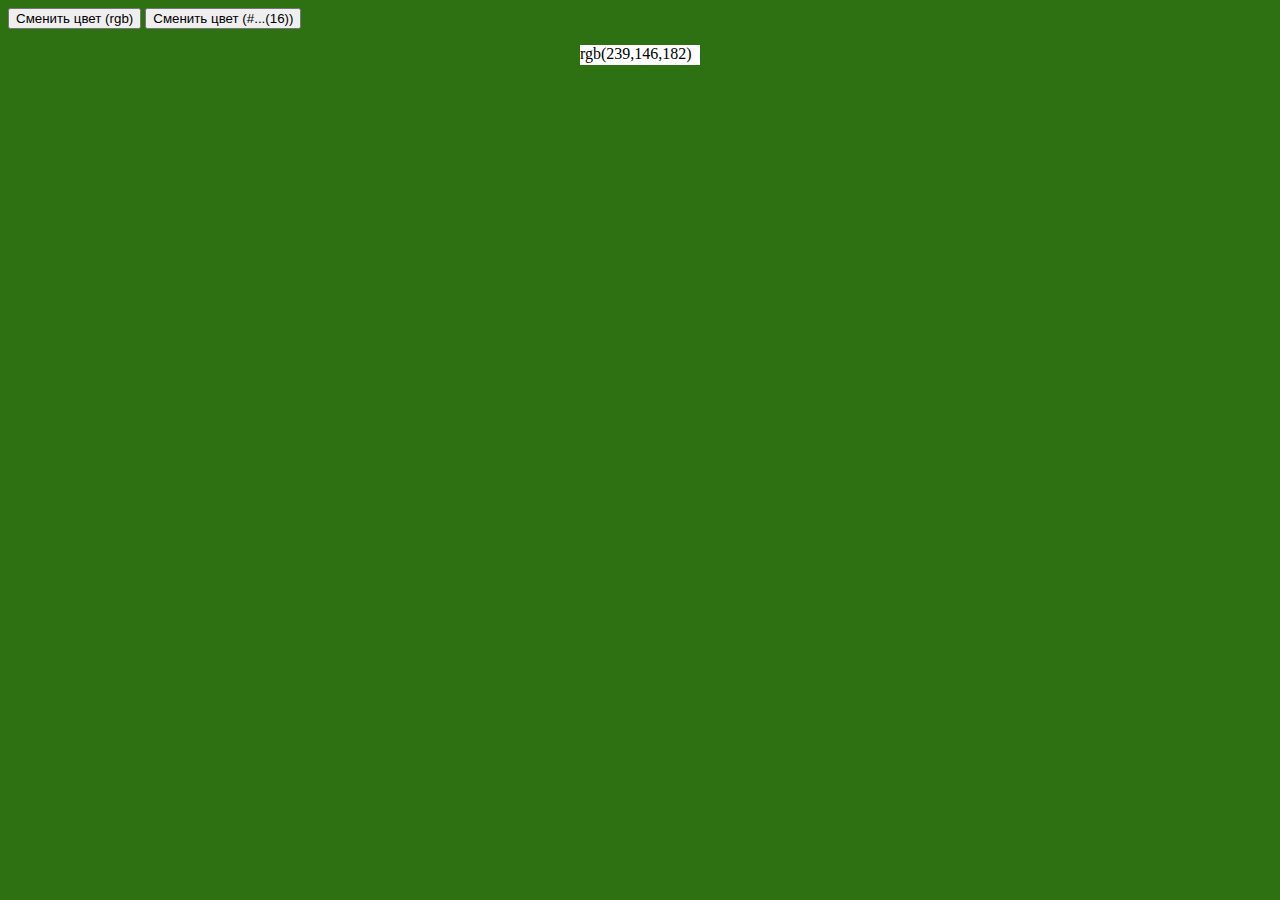
<file: index.html>
<!DOCTYPE html>
<html>
 <head>
       <meta charset="utf-8" />
       <title>first</title>

</head>
<body onload="bg()">
  <div class="wrap" id="app">
    <button type="button" onclick="bg()">Сменить цвет (rgb)</button>
    <button type="button" onclick="bg2()">Сменить цвет (#...(16))</button>
  </div>
  <script src="main.js"></script>
</body>
</html>
</file>
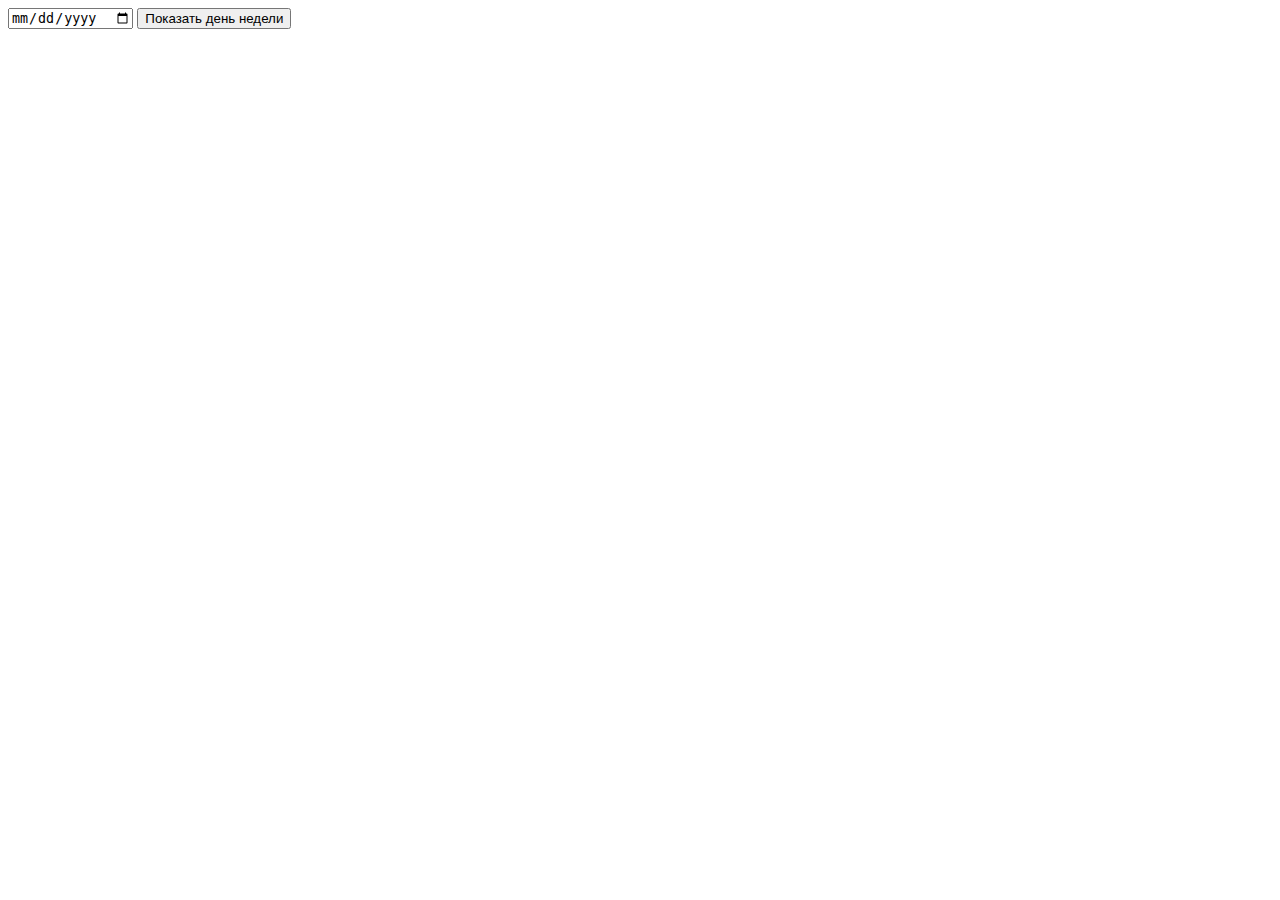
<file: 1.ShowWeekDay.html>
<!DOCTYPE html>
<html>
  <head>
    <meta charset="UTF-8" />
    <title>Classwork</title>
  </head>
  <body>
    <header>
      <input id="MyDateSelector" type="date" />
      <button id="ShowDayButton">Показать день недели</button>
    </header>
    <div id="result"></div>
    <script>
      var inp = document.getElementById("MyDateSelector");
      var btn = document.getElementById("ShowDayButton");
      var res = document.getElementById("result");

      btn.onclick = () => {
        var show = new Date(inp.value);
        console.log(show.getDay())
        switch (show.getDay()) {
          case 0:
            res.innerText = "неділя";
            break;
          case 1:
            res.innerText = "понеділок";
            break;
          case 2:
            res.innerText = "вівторок";
            break;
          case 3:
            res.innerText = "середа";
            break;
          case 4:
            res.innerText = "четвер";
            break;
          case 5:
            res.innerText = "п'ятниця";
            break;
          case 6:
            res.innerText = "субота";
            break;
          default:
            break;
        }
      };
      /*
            Создайте функцию, которая по клику на "показать день недели" возвращает день недели для выбранной даты с интута.
            День нужно возвратить в div#result в текстовом формате т.е понедельник, вторник, суббота и т.д
          */
    </script>
  </body>
</html>
</file>
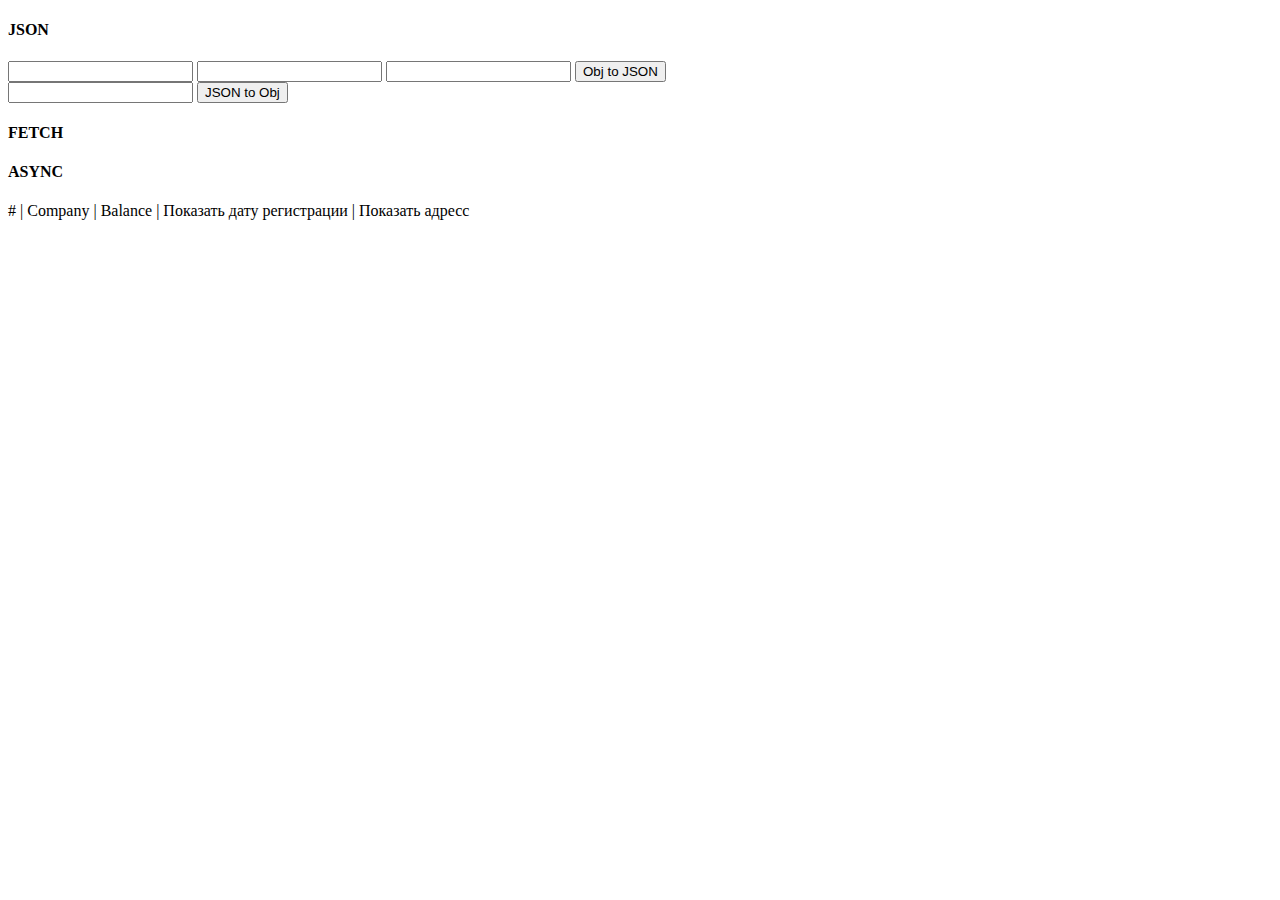
<file: 123.html>
<!DOCTYPE html>
<html lang="en">
<head>
    <meta charset="UTF-8">
    <meta name="viewport" content="width=device-width, initial-scale=1.0">
    <title>Document</title>
</head>
<body>
    <h4>JSON</h4>
    <form id="myForm">
        <input name="name" />
        <input name="age"/>
        <input name="password"/>
        <button>Obj to JSON</button>
    </form>
    <form id="myForm2">
        <input name="text" />
        <button>JSON to Obj</button>
      </form>
      <h4>FETCH</h4>

      <div id="res"></div>

      <h4>ASYNC</h4>
      <div id="res2">
          <p># | Company | Balance | Показать дату регистрации | Показать адресс</p>
      </div>
    <script src="1_json.js"></script>
    <script src="2_fetch.js"></script>
    <script src="3_async.js"></script>
</body>
</html>
</file>
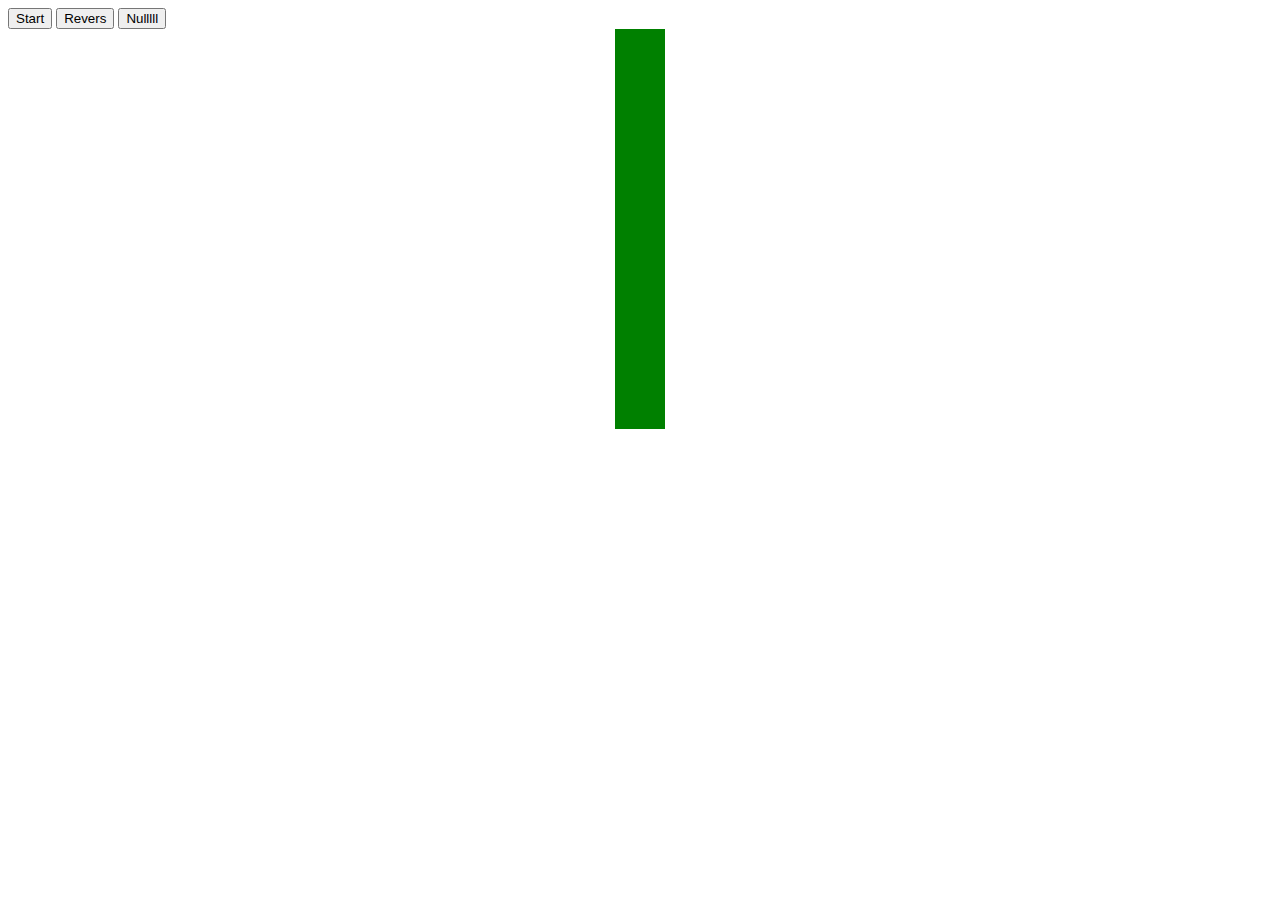
<file: 2.Timer.html>
<!DOCTYPE html>
<html>
  <head>
    <meta charset="UTF-8" />
    <title>Hw</title>
  </head>
  <body>
    <button type="button" id="mybut">Start</button>
    <button type="button" id="revers">Revers</button>
    <button type="button" id="mybutdel">Nulllll</button>
    <div
      id="myDIV"
      style="
        width: 50px;
        height: 400px;
        background-color: green;
        margin: 0px auto;
      "
    ></div>
    <div id="timer" style="font-size: 500px; text-align: center"></div>
    <!--
        Создайте счетчик секунд, который начинает отчет с 1 и заканчивается на 30,
        также добавьте кнопки который останавливают отчет, и запускают его заново и добавьте кнопку обнуляющую отчет.
        Также попробуйте изменить код так чтобы отчет начиналься с 30 и заканчивалься на 1.

       + бонус: Сделать так что бы на каждый тик (1с/2c) менялся цвет фона. Можно на основе генератора случайного цвета с предудущих уроков.
       + бонус: Сделать визуализацию стрелки которая идет по кругу
            document.getElementById("myDIV").style.transform = "rotate(7deg)";

       + бонус: Сделать кнопки которые выбирают режим в котором идет отсчет - обычный от 0 до 30 или реверсивный от 30 до 0
      -->
    <script>
      var start = document.getElementById("mybut");
      var timer = document.getElementById("timer");
      var rev = document.getElementById("revers");
      var arrow = document.getElementById("myDIV");
      var counter = true;
      var tim = 1;

      var time;
      start.addEventListener("click", () => {
        if (counter) {
          time = setInterval(() => {
            timer.innerText = tim;
            tim++;
            randColor();
            if (tim >= 31) {
              clearInterval(time);
              counter = !counter;
            };
          }, 100);
        } else {
          clearInterval(time);
        }
        counter = !counter;
      });

      rev.addEventListener("click", () => {
        if (counter) {
          revTime = setInterval(() => {
            timer.innerText = tim;
            tim--;
            randColor();
            if (tim <= -1) {
              clearInterval(revTime);
              counter = !counter;
            };
          }, 100);
        } else {
          clearInterval(revTime);
        }
        counter = !counter;
      });


      const randColor = () => {
        arrow.style.transform = "rotate("+tim*5.8+"deg)";
        document.body.style.background =
          "rgb(" +
          randomColor(0, 255) +
          "," +
          randomColor(0, 255) +
          "," +
          randomColor(0, 255) +
          ")";
      };

      var nullll = document.getElementById("mybutdel");
      nullll.onclick = () => {
        if (counter) {
          tim = 0;
          clearInterval(time);
          counter = true;
          timer.innerText = tim;
        } else {
          tim = 0;
          clearInterval(time);
          counter = !counter;
          timer.innerText = tim;
        }
      };

      function randomColor(min, max) {
        min = Math.ceil(min);
        max = Math.floor(max);
        return Math.floor(Math.random() * (max - min + 1)) + min;
      }
    </script>
  </body>
</html>
</file>
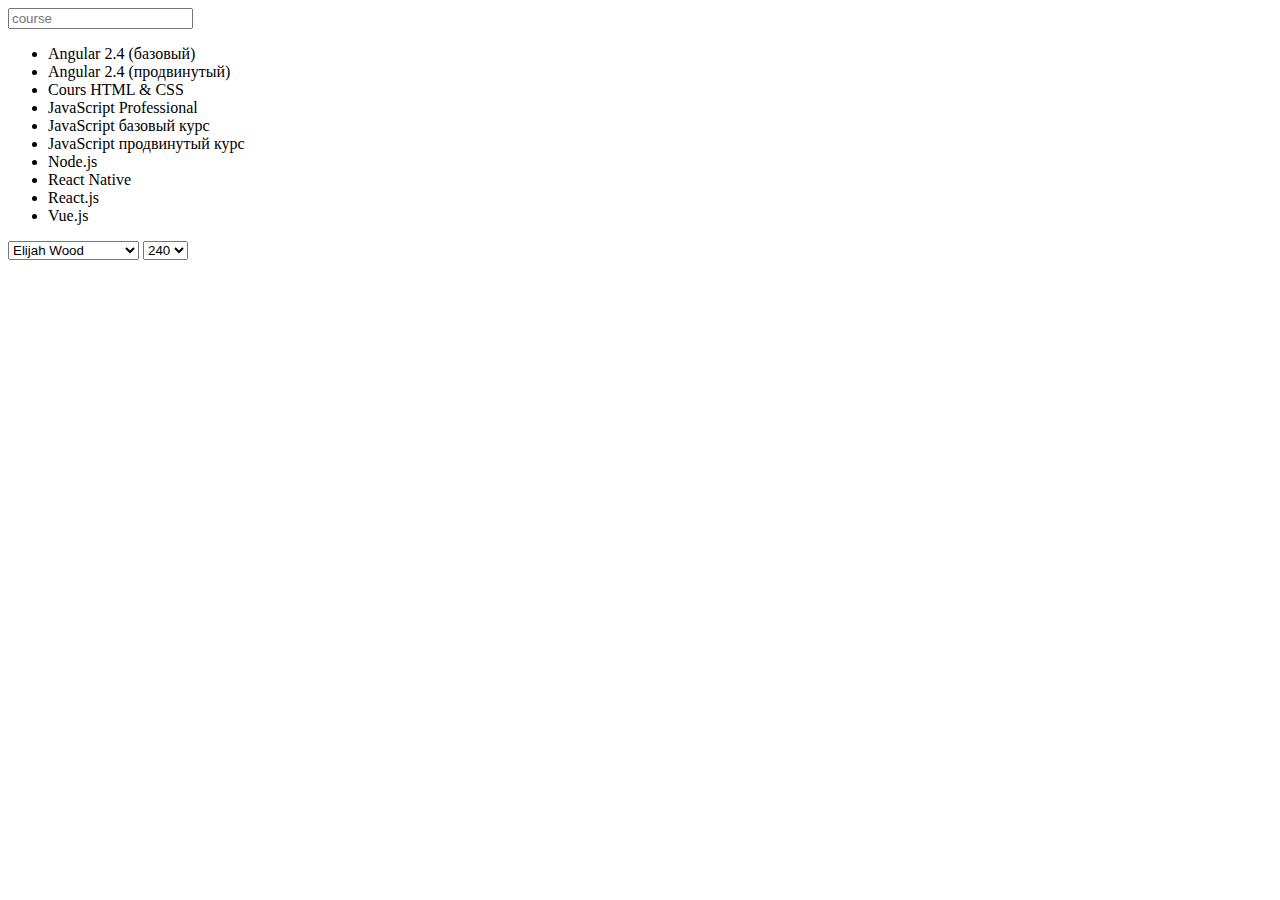
<file: 3.Arrays.html>
<!DOCTYPE html>
<html>
<head>
    <meta charset="UTF-8">
    <title>Cwk</title>

</head>
<body>
<div>
  <input type="text" placeholder="course" id="inp">
  <p id="search"></p>
  <ul id="res">

  </ul>

  <select id="stars"></select>
  <select id="dur"></select>
  <div id="search2"></div>
</div>

<script>

  /*
    Задание:
    1. При помощи методов изложеных ниже, переформатировать ITEA_COURSES в массив который содержит длину строк каждого из элементов.
    2. Отфильтровать массив ITEA_COURSES по алфавиту.
        + Бонусный бал. Вывести на страничку списком
    3. Реализация функции поиска по массиву ITEA_COURSES.
        + Бонусный бал. Вывести на страничку инпут и кнопку по которой будет срабатывать поиск.
  */

  const ITEA_COURSES = ["Cours HTML & CSS", "JavaScript базовый курс", "JavaScript продвинутый курс", "JavaScript Professional", "Angular 2.4 (базовый)", "Angular 2.4 (продвинутый)", "React.js", "React Native", "Node.js", "Vue.js"];
  var lengthArr = ITEA_COURSES.map((item)=>{
    return item.length;
  });
  console.log(lengthArr);

  var inp = document.getElementById('inp');
  var p = document.getElementById('search')
  inp.addEventListener('input', ()=>{
    if (ITEA_COURSES.includes(inp.value)) {
      p.innerText = inp.value
    } else {
      p.innerText = "";
    }
  })
  var ul = document.getElementById('res');
  var filterArr = ITEA_COURSES.sort();
  console.log("filterArr", filterArr);
  filterArr.forEach((item)=>{
    //var li = document.createElement('li');
    ul.innerHTML += '<li>'+item+'</li>';
    //ul.appendChild(li);
  });
  

  /*
    Задание 2:
    Написать фильтр массива по:
    Актеру, продолжительности

    Бонус:
      Сделать графическую оболочку для программы:
      - Селект со списком актеров
      - Селект или инпут с продолжительностью
      - Результат в виде списка фильмов
  */

    var stars = ['Elijah Wood', 'Ian McKellen', 'Orlando Bloom','Ewan McGregor',' Liam Neeson', 'Natalie Portman', 'Ewan McGregor', 'Billy Bob Thornton', 'Martin Freeman']
    var movies = [
          {
            name: "Lord of the Rigs",
            duration: 240,
            starring: [ 'Elijah Wood', 'Ian McKellen', 'Orlando Bloom']
          },
          {
            name: "Star Wars: Episode I - The Phantom Menace",
            duration: 136,
            starring: [ 'Ewan McGregor',' Liam Neeson', 'Natalie Portman']
          },
          {
            name: "Fargo",
            duration: 100,
            starring: [ 'Ewan McGregor', 'Billy Bob Thornton', 'Martin Freeman']
          },
          {
          name: "V for Vendetta",
          duration: 150,
          starring: [ 'Hugo Weaving', 'Natalie Portman', 'Rupert Graves']
        }
      ];

      var resStars = document.getElementById('stars');
      var durat = document.getElementById('dur');

      stars.forEach((star)=>{
        var opt = document.createElement("option");
        opt.innerText = star;
        resStars.appendChild(opt);
      })

      var resDur = movies.map((item)=>{
        return item.duration;
      });

      resDur.forEach((item)=>{
        var opt2 = document.createElement("option");
        opt2.innerText = item;
        durat.appendChild(opt2);
      });

      var div = document.getElementById('search2');

      resStars.addEventListener("change", ()=>{
        div.innerHTML = '';
        movies.forEach((star)=>{
          if (star.starring.includes(resStars.value)) {
            div.innerHTML += '<p>'+star.name+'</p>';
          } else {
            div.innerHTML += '';
          }
        })
      })

      durat.addEventListener("change", ()=>{
        div.innerHTML = '';
        movies.forEach((dura)=>{
          if (dura.duration == durat.value) {
            div.innerHTML += '<p>'+dura.name+'</p>';
          }
        })
      })

  </script>
</body>
</html>
</file>
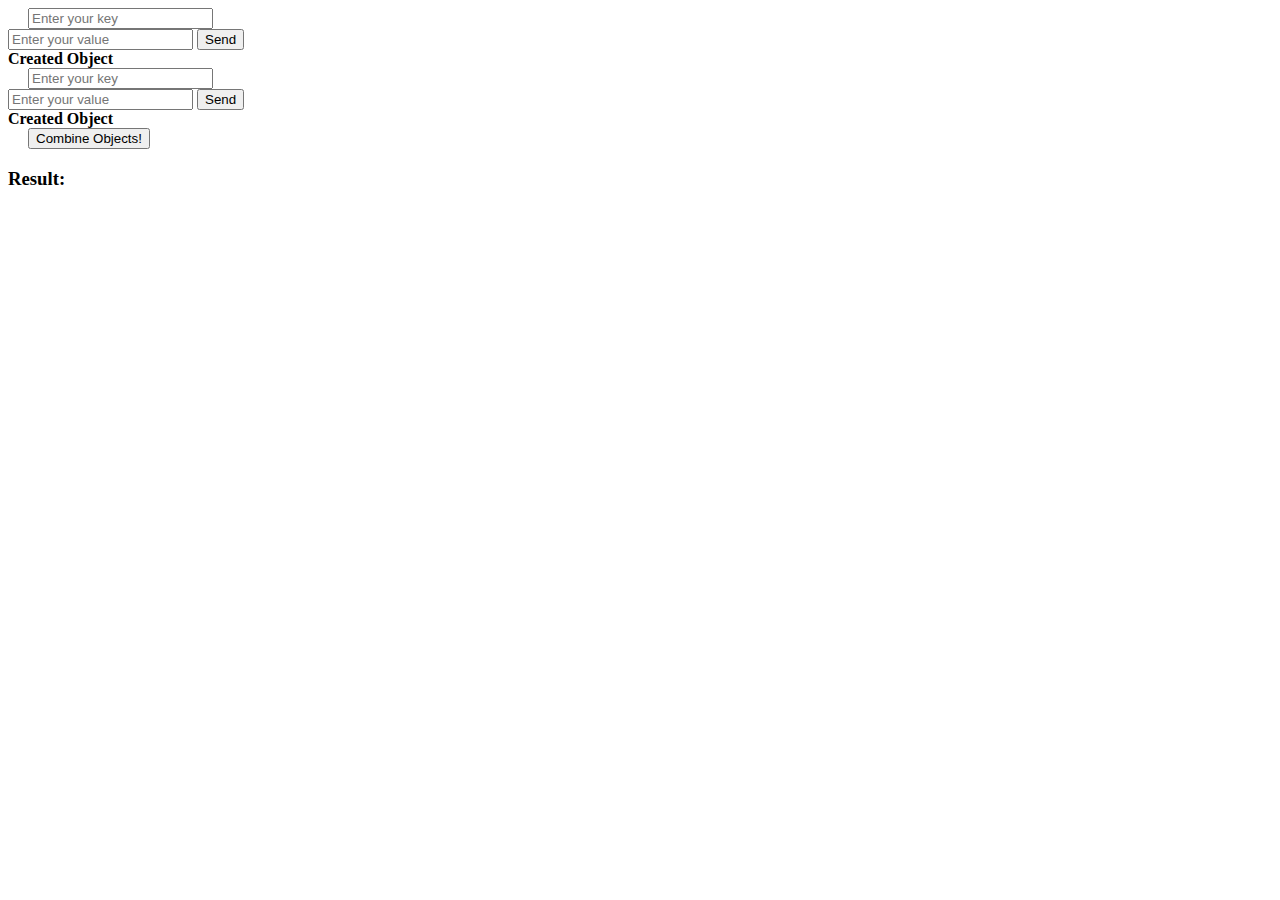
<file: 4.Assign.html>
<!DOCTYPE html>
<html>
  <head>
    <meta charset="UTF-8" />
    <title>Cw</title>

    <script>
      /*
      Задание:
        1. Используя интерфейс который есть на страничке, написать визуальный
        конструктор обектов используя значение key-value, которые вводятся в
        соответствующие поля в форме.

        2. Каждый созданый обьект выводить в тег code после добавления каждого
        нового поля. Т.е мы должны визуально видить в каком состоянии наши обьекты
        сейчас

        3. По нажатию кнопки Combine Objects! два обьекта должны обьедениться
        используя метод Object.assing или spread operator и вывестись на стринчку.

        * Изменять HTML можно.

    */
    </script>
  </head>
  <body>
    <div class="wrap">
      <div class="assigned">
        <form class="ObjForm">
          <input name="key" placeholder="Enter your key" />
          <input name="value" placeholder="Enter your value" />
          <button type="button">Send</button>
        </form>
        <div class="createResult">
          <header>Created Object</header>
          <div class="createdObj">
            <code></code>
          </div>
        </div>
      </div>

      <div class="assigned">
        <form class="ObjForm">
          <input name="key" placeholder="Enter your key" />
          <input name="value" placeholder="Enter your value" />
          <button type="button">Send</button>
        </form>
        <div class="createResult">
          <header>Created Object</header>
          <div class="createdObj">
            <code></code>
          </div>
        </div>
      </div>
    </div>
    <div class="resultBlock">
      <button>Combine Objects!</button>
      <h3>Result:</h3>
      <div id="result"></div>
    </div>

    <script>
      document.addEventListener('DOMContentLoaded', () => {
        let firstForm = document.getElementById('firstForm');
        let secondForm = document.getElementById('secondForm');
        let combineBtn = document.getElementById('combineBtn');
        let result = document.getElementById('result');
        let firstElem = document.getElementById('firstCode');
        let secondElem = document.getElementById('secondCode');

        const firstObj = {};
        const secondObj = {};
        let combinedObj = {};

        const manipulateObj = (e, obj, elem) => {
          e.preventDefault();          

          obj[e.target.value.value] = e.target.key.value;

          elem.innerText = JSON.stringify(firstObj);
        }

        const manipulateObjShort = (obj, elem) => (e) => {
          e.preventDefault();          

          obj[e.target.value.value] = e.target.key.value;

          elem.innerText = JSON.stringify(firstObj)
        }

        const renderObj = () => {
          combinedObj = {
            ...firstObj,
            ...secondObj
          }

          result.innerText = JSON.stringify(combinedObj);
        }

    </script>
    <style>
      .wrap {
        width: 800px;
      }
      .ObjForm,
      .resultBlock {
        display: inline;
        flex-direction: column;
        align-items: flex-start;
        box-sizing: border-box;
        padding: 10px 20px;
      }

      .assigned {
        width: 300px;
      }
      .createResult header {
        font-weight: 700;
      }
      code {
        width: 100px;
      }
    </style>
  </body>
</html>
</file>
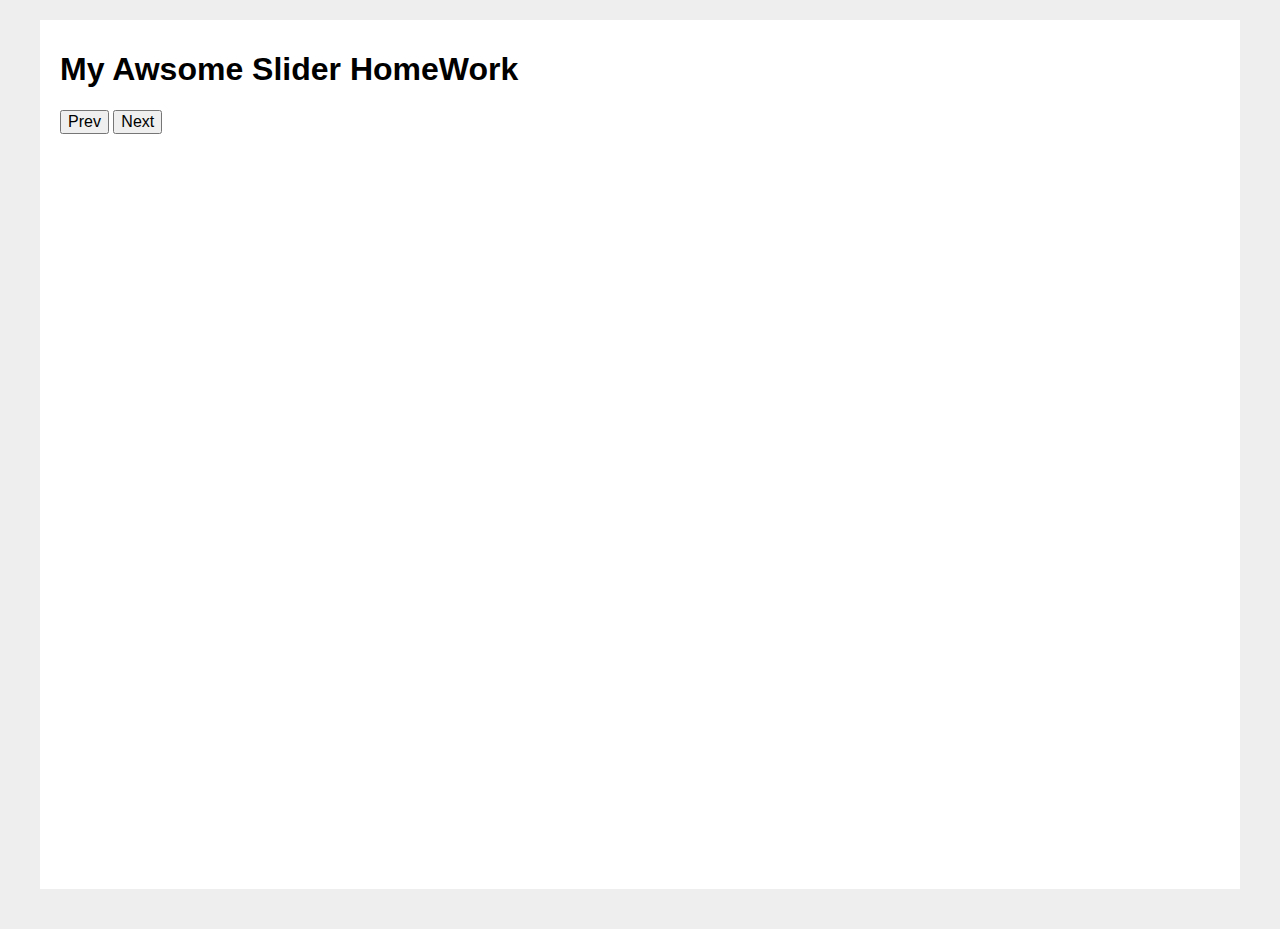
<file: hw.html>
<html>
  <head>
    <meta charset="utf-8" />
    <title>asdas</title>
    <link rel="stylesheet" href="css/normalize.css" />
    <link rel="stylesheet" href="css/style.css" />
  </head>
  <body>
    <div class="wrap" id="wrap">
        <h1>My Awsome Slider HomeWork</h1>

        <div class="mySlider">
          <header id="SliderControls">
            <button id="PrevSilde">Prev</button>
            <button id="NextSilde">Next</button>
          </header>
          <div id="slider" class="slider">

          </div>

        </div>

    </div>
    <script src="1.js"></script>
  </body>


</html>
</file>
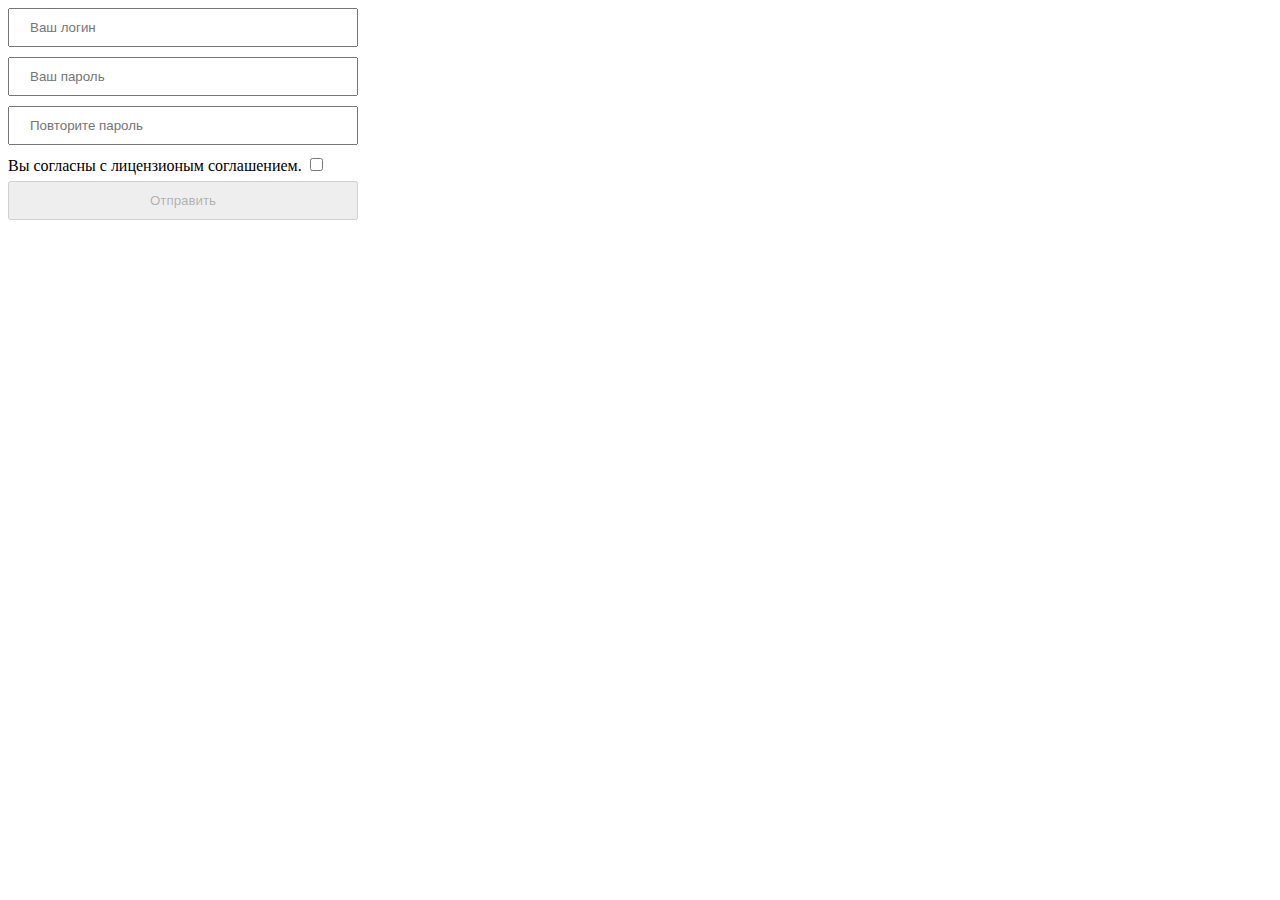
<file: taks1.html>
<!DOCTYPE html>
<html>
  <head>
    <meta charset="UTF-8" />
    <title>Forms Task 1</title>
    <script>
        /*
        Задание:
          Сделать валидацию формы:
          1. Логин / Пароль не может быть пустым
          2. Пароли должны совпадть
          3. Пока не стоит что юзер согласен с лиц. соглашением - кнопка отправки не активна

          + бонус - то поле, которое не прошло валидацию подсвечивать красным.
                  - которое прошло - подсвечивать зеленым.
      */
        window.addEventListener('load', function () {
          var form = document.getElementById('MyValidateForm');
          var log = form.elements.login;
          
          log.addEventListener('change', function (el) {
            if (log.value.length < 1) {
              log.style.border = '3px solid red';
            } else {
              log.style.border = '3px solid green';
            }
          });

          var pass = Array.from(document.getElementsByClassName('pass'));
          pass.forEach( (el1) => {
            el1.addEventListener('change', function () {
              if (el1.value.length < 1) {
                el1.style.border = '3px solid red';
              } else {
                el1.style.border = '3px solid green';
              }
              if (pass[0].value !== pass[1].value) {
                btn.disabled = true;
                pass[1].style.border = '3px solid red';
              }
            })
          });

          var btn = document.getElementById('submit');
          var checkbox = document.getElementById('agree');
          
          checkbox.addEventListener('click', function () {
            if (checkbox.checked && pass[0].value == pass[1].value) {
              btn.disabled = false;
            } else {
              btn.disabled = true;
            }
          })

        })
    </script>
  </head>
  <body>
    <form id="MyValidateForm">
      <input type="text" name="login" placeholder="Ваш логин" />
      <input type="password" name="pas1" class="pass" placeholder="Ваш пароль" />
      <input type="password" name="pas2" class="pass" placeholder="Повторите пароль" />
      <label for="agree">
        <span>Вы согласны с лицензионым соглашением.</span>
        <input type="checkbox" id="agree" />
      </label>
      <input type="submit" id="submit" value="Отправить" disabled />
    </form>

    <style>
      #MyValidateForm {
        width: 350px;
        display: flex;
        flex-direction: column;
      }

      #MyValidateForm input {
        margin-bottom: 10px;
        box-sizing: border-box;
        padding: 10px 20px;
      }
      .error {
        border: 1px solid red;
      }
      .OK {
        border: 1px solid green;
      }
    </style>
  </body>
</html>
</file>
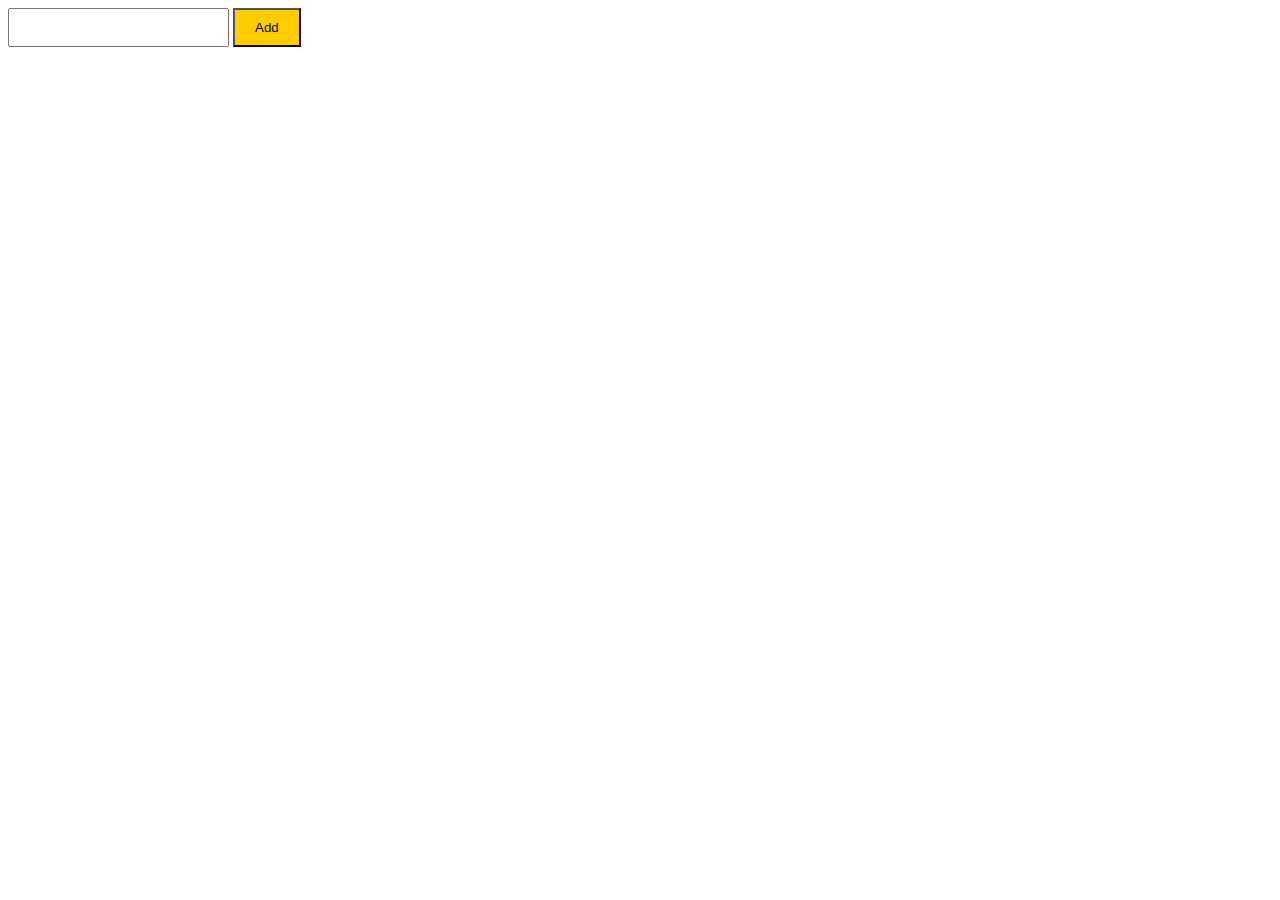
<file: task1.html>
<!DOCTYPE html>
<html lang="en">
<head>
    <meta charset="UTF-8">
    <meta name="viewport" content="width=device-width, initial-scale=1.0">
    <meta http-equiv="X-UA-Compatible" content="ie=edge">
    <title>Document</title>
</head>
<body>
    <header>
            <input id="newToDo" class="textInput"/>
            <input id="AddToDo" class="addButton" type="button" value="Add"/>
    </header>
    <ul id="toDoList"></ul>
          
    <style>
        .done{
            text-decoration: line-through;
        }
        .textInput{
            box-sizing: border-box;
            padding: 10px 20px;
        }
        .addButton{
            box-sizing: border-box;
            padding: 10px 20px;
            background: #ffcc00;
        }
    
        .DoneCheckbox,
        .TodoText{
            margin-right: 5px;
        }
    
        button{
            background: red;
            color: #fff;
            padding: 5px 10px;
        }
    </style>
<!--  
      Задание:
        Создать список дел, в который можно:
        - Добавить новый элемент
        - Удалить элемент

      Шаблон элемента:
        <li class="listItem">
            <span class="TodoText">{add text}</span>
            <button>Remove</button>
        </li>
-->

<script>
    window.addEventListener("load", function () {
      var toDoList = document.getElementById('toDoList');
      var newToDo = document.getElementById('newToDo');
      var AddToDo = document.getElementById('AddToDo');
      
      AddToDo.onclick = () => {
        if (newToDo.value !== "") {
            var li = document.createElement('li');
        li.classList.add('listItem');
        var inp = document.createElement('input');
        inp.type = 'checkbox';
        inp.classList.add('DoneCheckbox');
        var span = document.createElement('span');
        span.classList.add('TodoText');
        span.innerText = newToDo.value;
        var remove = document.createElement('button');
        remove.innerText = "Remove";
        remove.onclick = () => {
          remove.parentElement.remove();
        }
        li.appendChild(inp);
        li.appendChild(span);
        li.appendChild(remove);
        toDoList.appendChild(li);
        newToDo.value = "";
        } else {
            alert("enter something");
        }
      }
    });
</script>
</body>
</html>
</file>
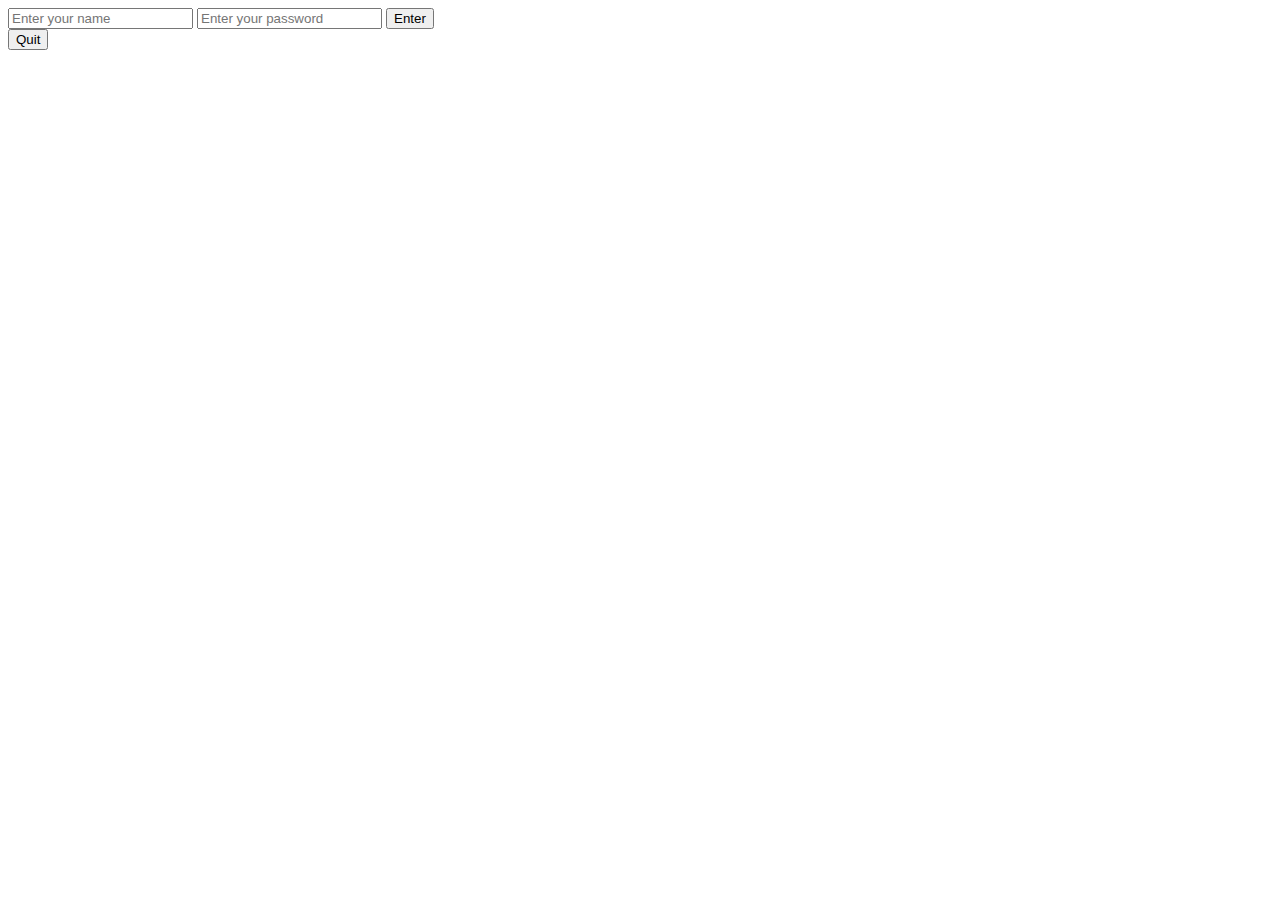
<file: Task2.html>
<!DOCTYPE html>
<html lang="en">
<head>
    <meta charset="UTF-8">
    <meta name="viewport" content="width=device-width, initial-scale=1.0">
    <title>Document</title>
</head>
<body>
    <form id="myForm">
    <input type="text" placeholder="Enter your name" name="name">
    <input type="password" placeholder="Enter your password" name="pass">
    <button type="button" id="btn">Enter</button>
    </form>
    <button type="button" id="btn1">Quit</button>
    <script src="task_2.js"></script>
</body>
</html>
</file>
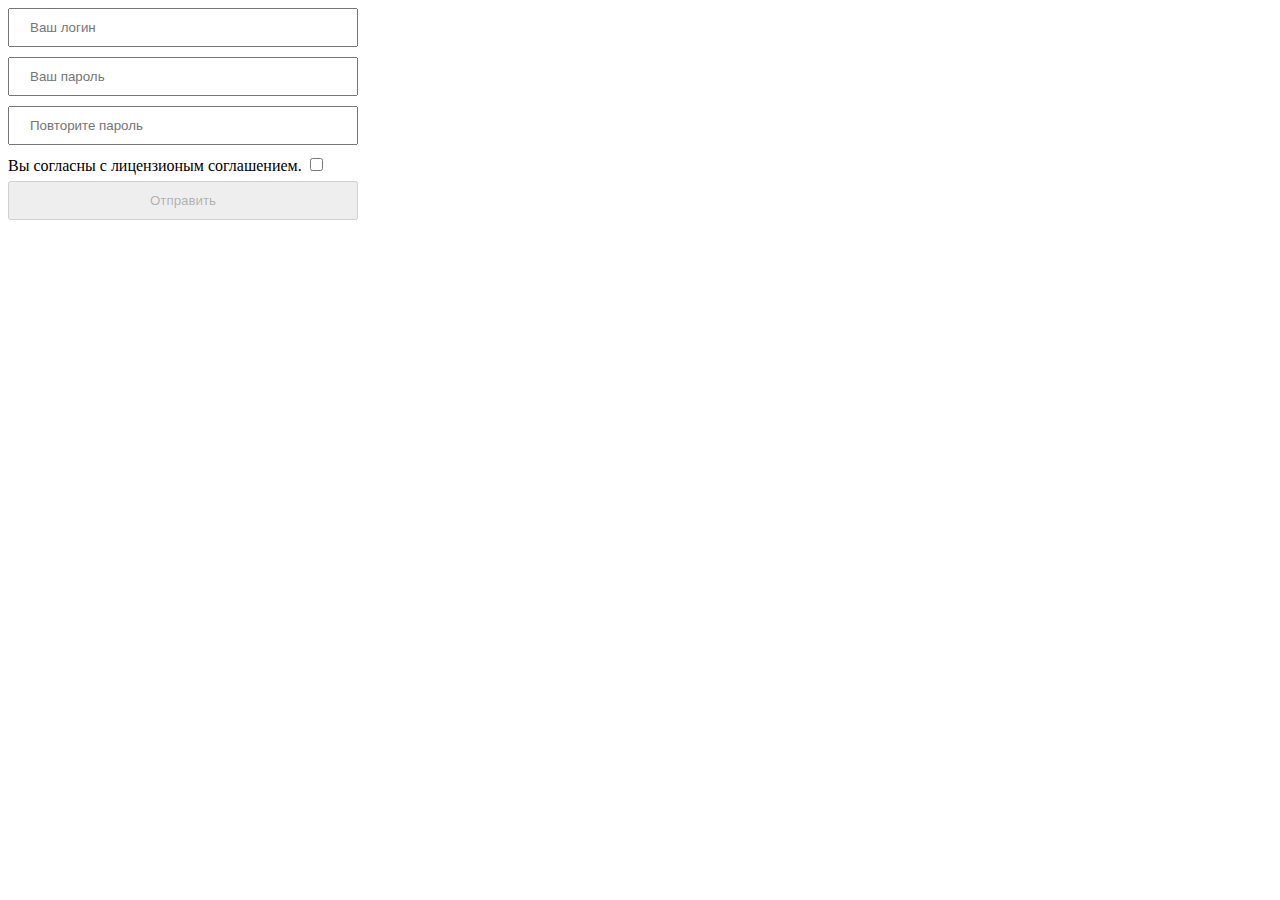
<file: task2.html>
<!DOCTYPE html>
<html>
<head>
  <meta charset="UTF-8">
  <title>Forms Task 1</title>
  
</head>
<body>
  <form id="MyValidateForm">
    <input type="text" name='login' placeholder="Ваш логин" />
    <input type="password" name='pas1' placeholder="Ваш пароль" class="pass"/>
    <input type="password" name='pas2' placeholder="Повторите пароль" class="pass"/>
    <label for="agree">
      <span>Вы согласны с лицензионым соглашением.</span>
      <input type="checkbox" id="agree" />
    </label>
    <input type="submit" id="submit" value="Отправить" disabled/>
  </form>

  <style>
    #MyValidateForm{
      width: 350px;
      display: flex;
      flex-direction: column;
    }

    #MyValidateForm input{
      margin-bottom: 10px;
      box-sizing: border-box;
      padding: 10px 20px;
    }
    .error{
        border: 1px solid red;
    }
    .OK{
        border: 1px solid green;
    }
  </style>
  <script>
    /*
      Задание:
        Сделать валидацию формы:
        1. Логин / Пароль не может быть пустым
        2. то поле, которое не прошло валидацию подсвечивать красным, которое прошло - подсвечивать зеленым.
        3. Пока не стоит что юзер согласен с лиц. соглашением - кнопка отправки не активна
    */
    window.addEventListener('load', function () {
          var form = document.getElementById('MyValidateForm');
          var log = form.elements.login;
          
          log.addEventListener('change', function () {
            if (log.value.length < 1) {
              log.style.border = '3px solid red';
            } else {
              log.style.border = '3px solid green';
            }
          });

            var inp1 = form.elements.pas1;
            inp1.addEventListener('change', function () {
              if (inp1.value.length < 1) {
                inp1.style.border = '3px solid red';
              } else {
                inp1.style.border = '3px solid green';
              }
            });

            var inp2 = form.elements.pas2;
            inp2.addEventListener('change', function () {
              if (inp2.value.length < 1) {
                inp2.style.border = '3px solid red';
              } else {
                inp2.style.border = '3px solid green';
              }
            });

          var btn = document.getElementById('submit');
          var checkbox = document.getElementById('agree');
          
          checkbox.addEventListener('click', function () {
            if (checkbox.checked && inp1.value == inp2.value) {
              btn.disabled = false;
            } else {
              btn.disabled = true;
            }
          })

        })
  </script>
</body>
</html>
</file>
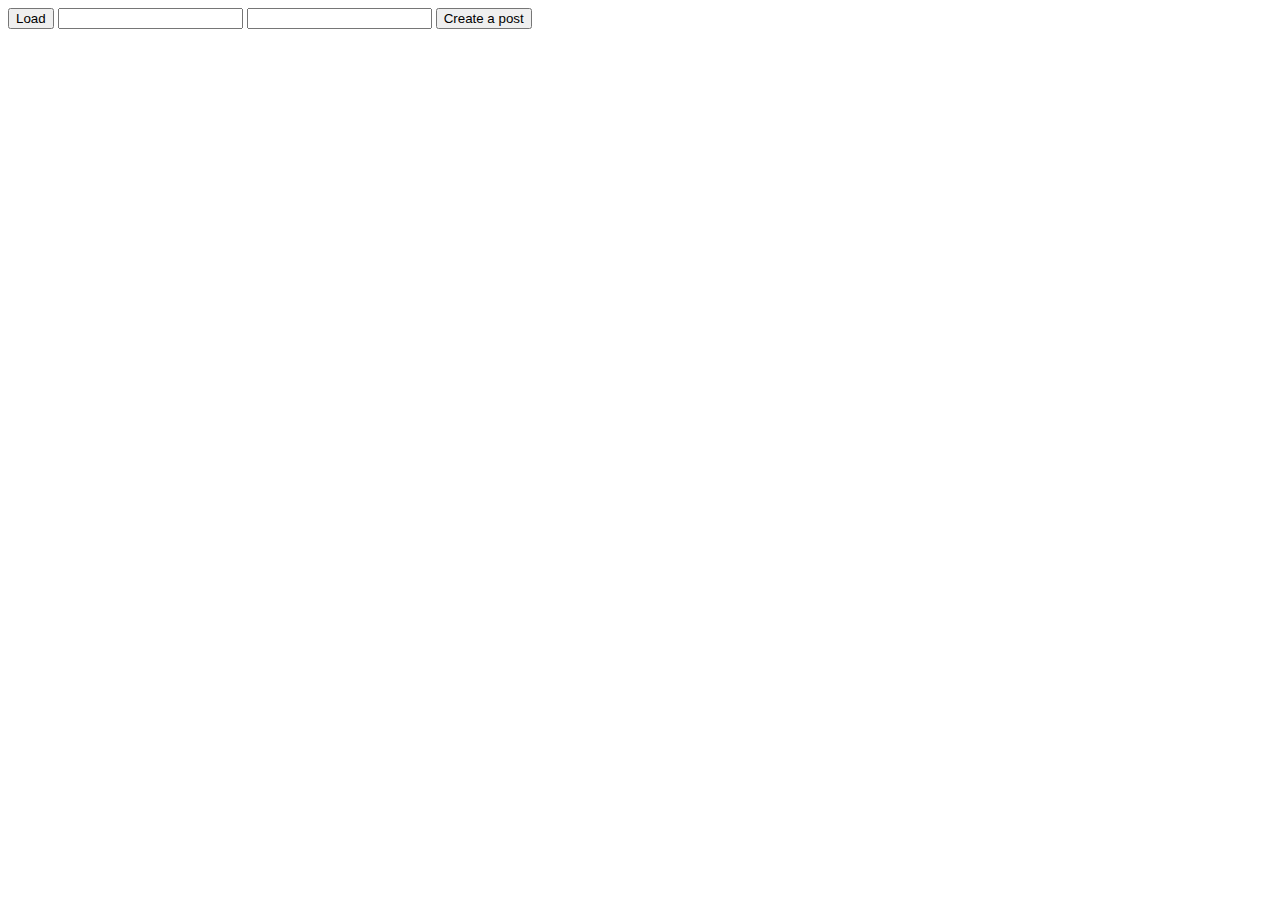
<file: Task3.html>
<!DOCTYPE html>
<html lang="en">
<head>
    <meta charset="UTF-8">
    <meta name="viewport" content="width=device-width, initial-scale=1.0">
    <title>Document</title>
</head>
<body>
    <button type="button" id="load">Load</button>
    <input type="text" id="about">
    <input type="text" id="title">
    <button type="button" id="create">Create a post</button>
    <div id="show"></div>
    <script src="task_3.js"></script>
</body>
</html>
</file>
<file: css/style.css>
body {
  box-sizing: border-box;
  padding: 10px 20px 30px;
  background: #eee;
  font-family: sans-serif;
}

.wrap {
  margin: 10px 20px;
  background: #fff;
  padding: 10px 20px 30px;
}
.buttonAnimated {
  width: 100px;
  height: 30px;
  background: white;
  transition: 1s;
  outline: none;
}
.buttonAnimated.animation {
  width: 350px;
  height: 50px;
  background: red;
}
/* .eventButton{

} */
.eventButton.unactive {
  background: #eee;
  color: #a8a8a8;
}

#error {
  color: red;
}

#bubbleParent {
  margin-top: 20px;
  padding: 20px 30px;
  border: 1px solid blue;
}
#bubbleParent:hover {
  background: blue;
}
#bubbleChild {
  padding: 20px 30px;
  border: 1px solid red;
}
#bubbleChild:hover {
  background: red;
}

/* .animated {
  animation-name: slid;
	animation-duration: 3s;
	animation-timing-function: linear;
	animation-iteration-count: infinite;
  width: 300px;
	height: 300px;
	position: absolute;
	top: 0;
	left: 100px;
} */

/* @-webkit-keyframes Appearance {
  0% {opacity: 0;}
  100% {opacity: 1;}
}

@-o-keyframes Appearance {
  0% {opacity: 0;}
  100% {opacity: 1;}
}

@-moz-keyframes Appearance {
  0% {opacity: 0;}
  100% {opacity: 1;}
}

@keyframes Appearance {
  0% {opacity: 0;}
  100% {opacity: 1;}
} */

.slider {
	width: 500px;
	height: 700px;
	margin: auto;
	margin-top: 25px;
	position: relative;
	overflow: hidden;
}

/* @keyframes slid {
    from {
     top: 0;
     left: 0;
    }
    12.5% {
     transform: translate(0px, 0px);
    }
    25% {
     transform: translate(-500px, 0);
    }
    36% {
     transform: translate(-500px, 300px);
    }
    37% {
     transform: translate(500px, 300px);
    }
    87.5% {
     transform: translate(500px, 0);
     
    }
    to {
     transform: (0px, 0px);
    }
  } */
</file>
